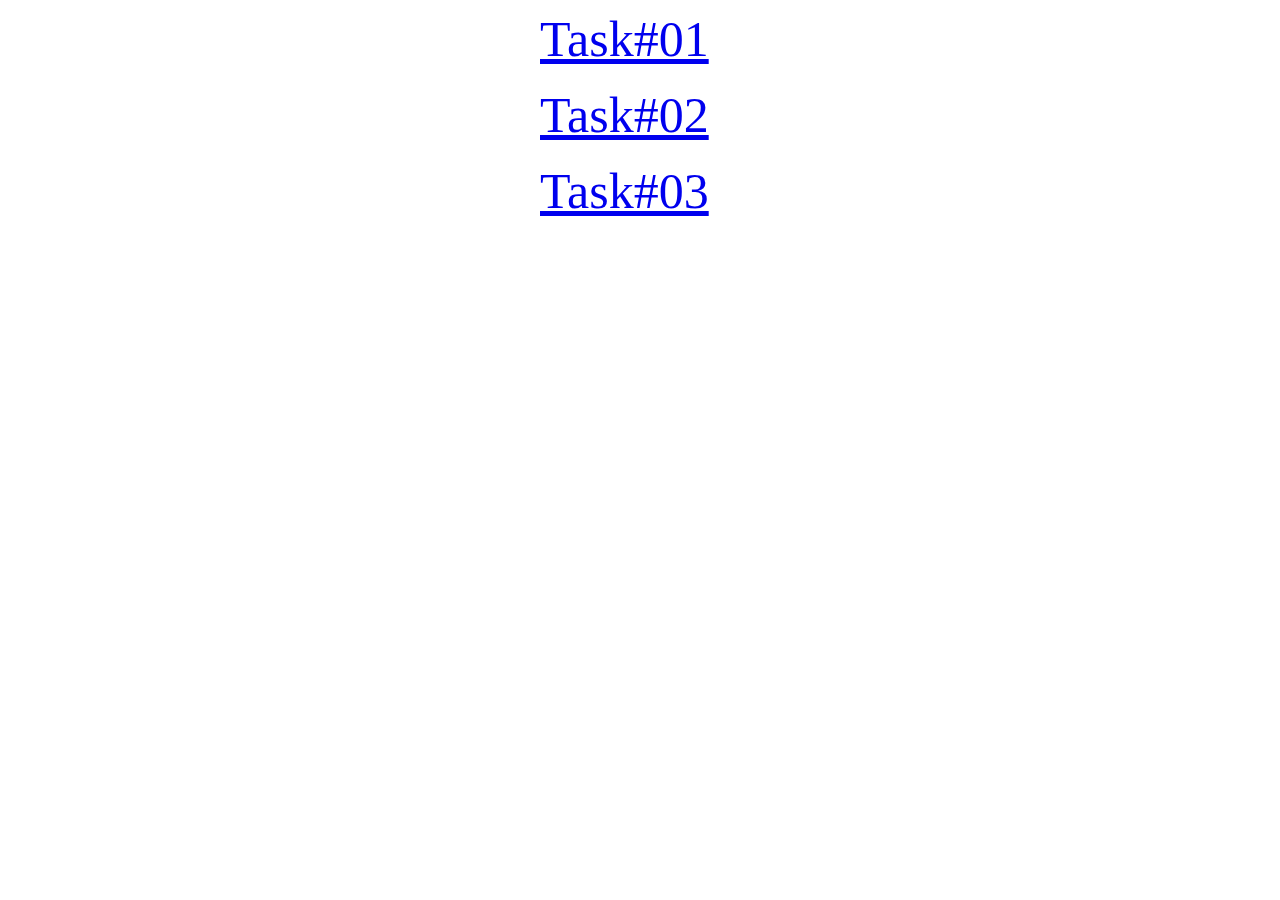
<file: Assignment-01/public/index.html>
<!DOCTYPE html>
<html lang="en">
<head>
    <meta charset="UTF-8">
    <title>Index</title>
    <link rel="stylesheet" href="style.css" type="text/css">
</head>
<body>
    <div>
    <a href="task1.html" >Task#01</a><br><br>
        <a href="task2.html" >Task#02</a><br><br>
            <a href="task3.html" >Task#03</a><br><br>
            </div>
</body>
</html>
</file>
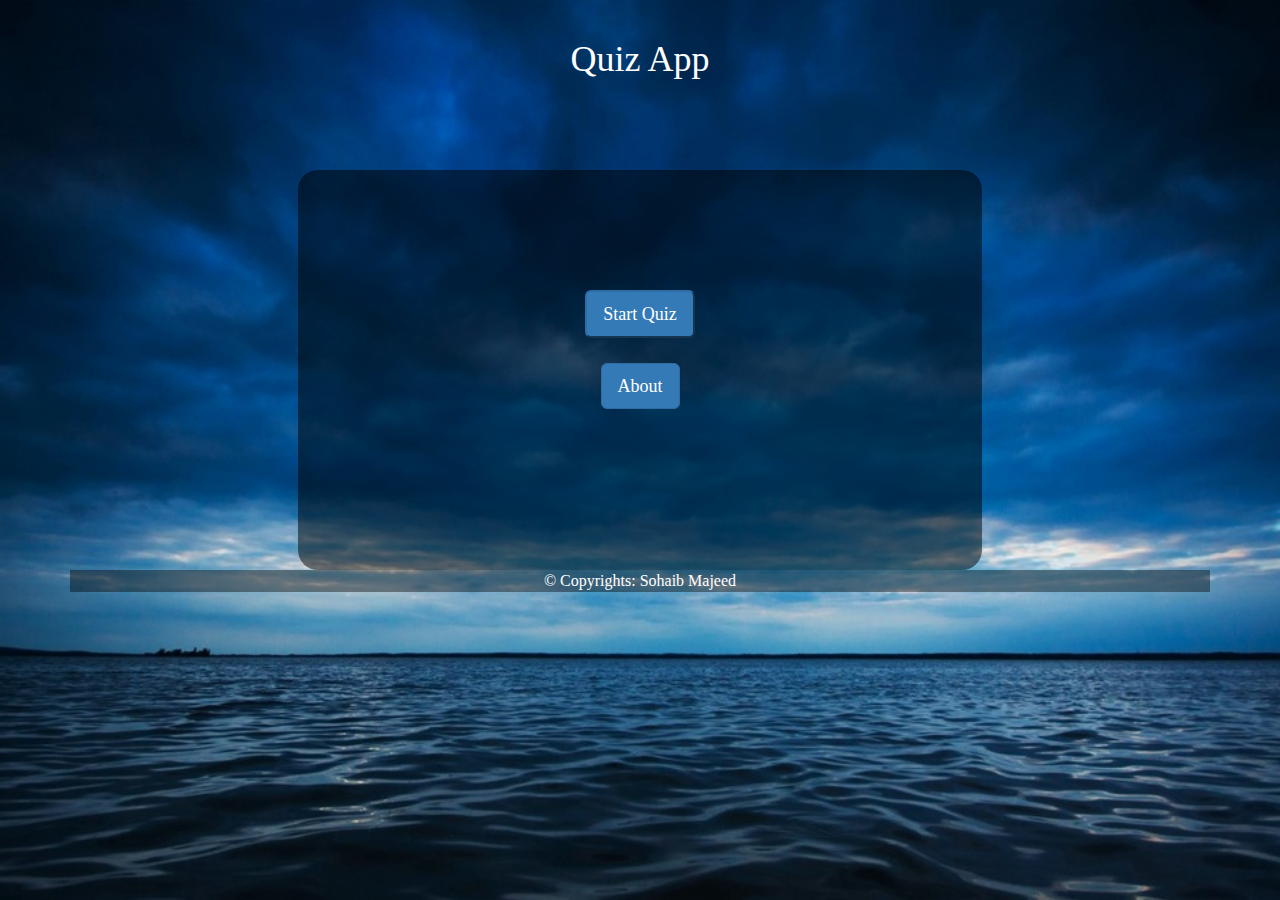
<file: Quiz App/public/index.html>
<!DOCTYPE html>
<html lang="en">
  <head>
    <title>Quiz App</title>
    <link href="css/style.css" rel="stylesheet"/> 
    <meta charset="utf-8">
    <meta http-equiv="X-UA-Compatible" content="IE=edge">
    <meta name="viewport" content="width=device-width, initial-scale=1">
    <!-- The above 3 meta tags *must* come first in the head; any other head content must come *after* these tags -->
    <title>Bootstrap 101 Template</title>

    <!-- Bootstrap -->
    <link href="css/bootstrap.min.css" rel="stylesheet">

    <!-- HTML5 shim and Respond.js for IE8 support of HTML5 elements and media queries -->
    <!-- WARNING: Respond.js doesn't work if you view the page via file:// -->
    <!--[if lt IE 9]>
      <script src="https://oss.maxcdn.com/html5shiv/3.7.3/html5shiv.min.js"></script>
      <script src="https://oss.maxcdn.com/respond/1.4.2/respond.min.js"></script>
    <![endif]-->
  </head>
  <body>
<div class="container">
    <div class="header">
        <h1>Quiz App</h1>
        </div>
            <div class="show" id="index">
                <div class="wrapper">
                <button id="startquiz" onclick="startQuiz();"class="bt btn-primary btn-lg" >Start Quiz</button>
                <br><br>
                <button id="about" class="btn btn-primary btn-lg" onclick="about();">About</button>
                </div>
                </div>
                <div class="hide" id="abt">
                    <h2>Total Questions: 10</h2>
                    <h2>Total Time: 2 minutes</h2>
                    <h2>Passing Score: 60%</h2>
                    </div>
                <div class="hide" id ="quiz">
                    <h2 id="timer"></h2>
                    <br>
                    <h3 id="ques"></h3>
                    <br>
                   <ul>
                   <li><input type="radio" name="option" value="option1" class="answer" onclick="enable();" >1<br><br></li>
                   <li><input type="radio" name="option" value="option2" class="answer" onclick="enable();" >2<br><br></li>
                   <li><input type="radio" name="option" value="option3" class="answer" onclick="enable();" >3<br><br></li>
                   <li><input type="radio" name="option" value="option4" class="answer" onclick="enable();" >4<br><br></li>
                   </ul>
                    <br><br><br><br>
                    <button id="next" onclick="nextQuestion();" disabled="disabled" class="btn btn-primary btn-lg">Next</button>
                    </div>
                    <div class="hide" id="scoresheet">
                            <button class="bt btn-primary btn-lg" onclick="startQuiz();"id="btn">Retake Quiz</button>
                 </div>
                    <footer>
                           &copy; Copyrights: Sohaib Majeed 
                    </footer>
                 </div>
    <script src="js/code.js" type="text/javascript"></script>
    <!-- jQuery (necessary for Bootstrap's JavaScript plugins) -->
    <script src="https://ajax.googleapis.com/ajax/libs/jquery/1.12.4/jquery.min.js"></script>
    <!-- Include all compiled plugins (below), or include individual files as needed -->
    <script src="js/bootstrap.min.js"></script>
  </body>
</html>
</file>
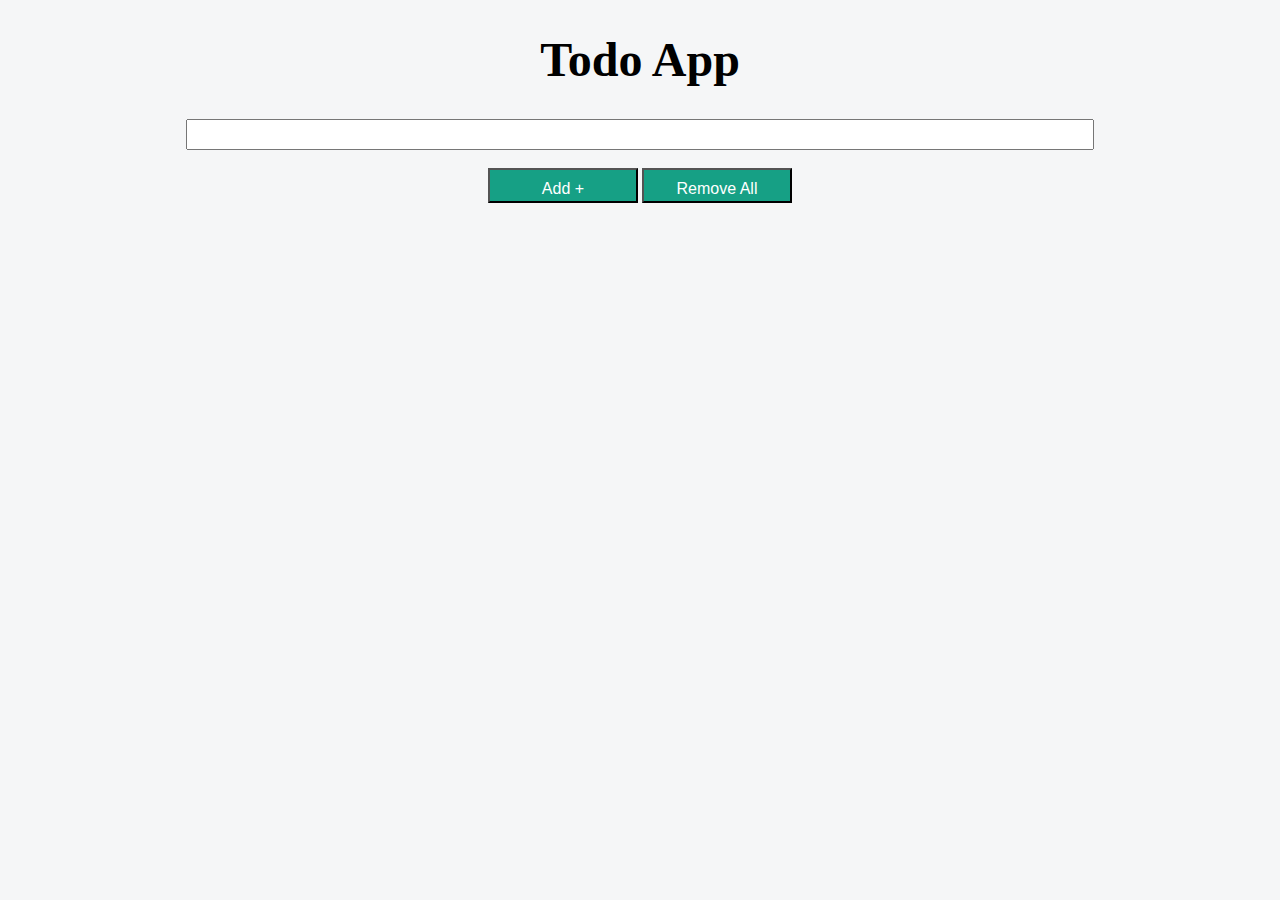
<file: TODO APP/public/index.html>
<!DOCTYPE html>
<html lang="en">
<head>
    <meta charset="UTF-8">
    <title>Todo App</title>
    <link rel="stylesheet" href="style.css">
    <script src="code.js"></script>
</head>
<body>  
    <center>
    <h1 id="heading">Todo App</h1>
    <input type="text" id="text" ><br><br>
    <button onclick="add();" class="button">Add +</button>
    <button onclick="removeAll();" class="button">Remove All </button>
    </center>
    <ol id="list">
    </ol>
</body>
</html>
</file>
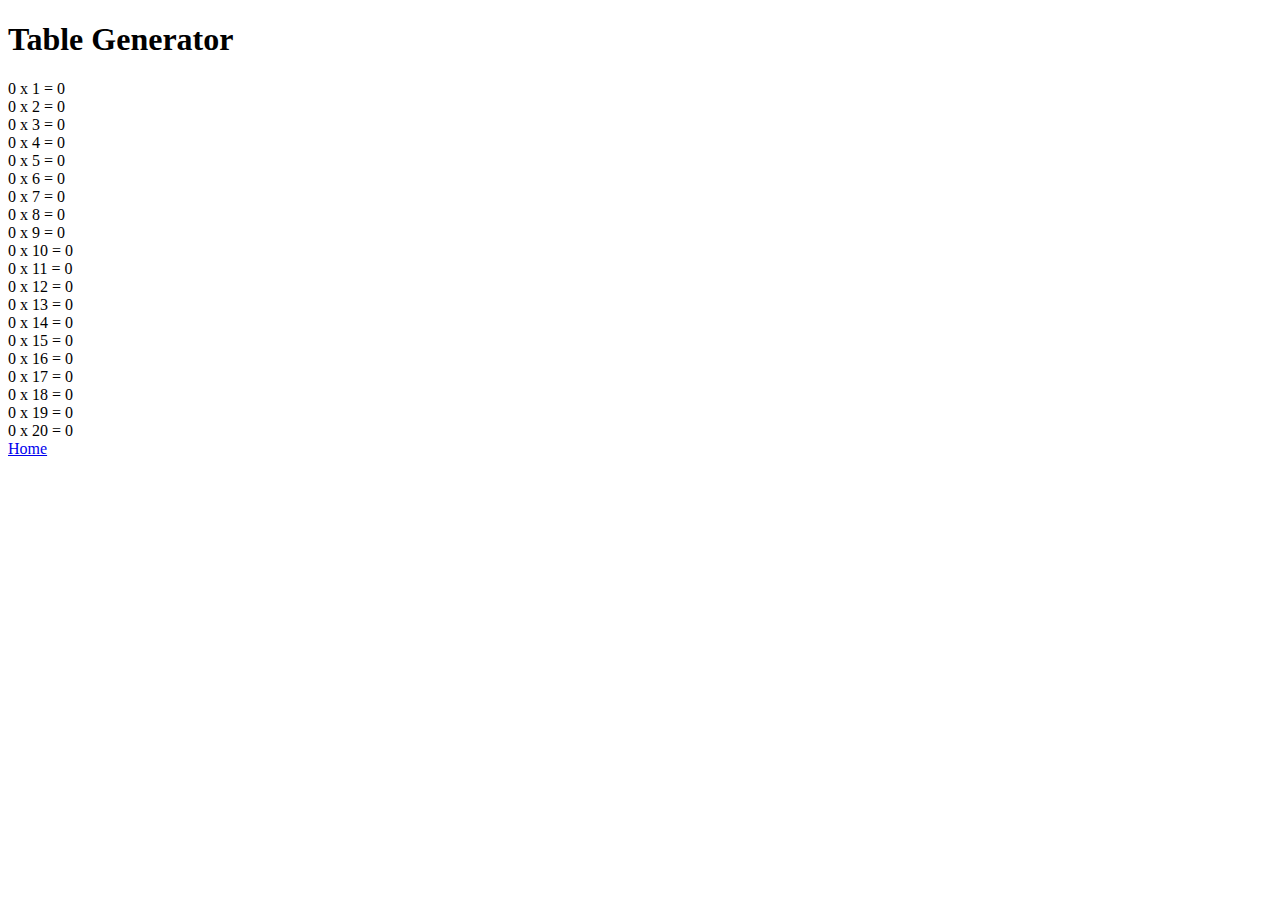
<file: Assignment-01/public/task1.html>
<!DOCTYPE html>
<html lang="en">
<head>
    <meta charset="UTF-8">
    <title>Task#01</title>
     <script src="code.js" type="text/javascript"></script>
</head>
<body>
    <h1>Table Generator</h1>
    <script>
        table();
        </script>
        <a href="index.html">Home</a>
</body>
</html>
</file>
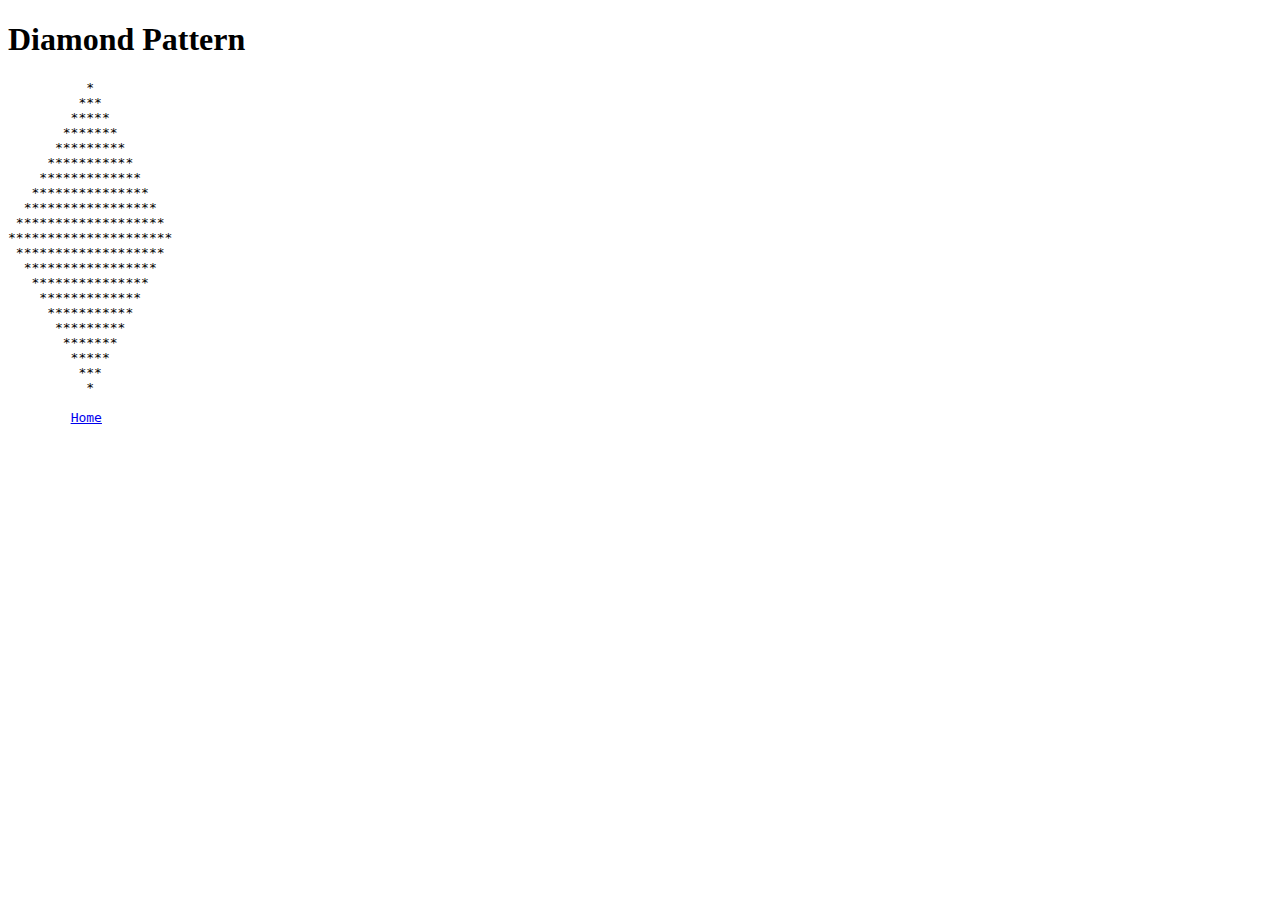
<file: Assignment-01/public/task2.html>
<!DOCTYPE html>
<html lang="en">
<head>
    <meta charset="UTF-8">
    <title>Task#02</title>
    <script src="code.js" type="text/javascript"></script>
</head>
<body class="centre">
    <h1>Diamond Pattern</h1>
    <script>
        diamond();
        </script>
        <a href="index.html">Home</a>
</body>
</html>
</file>
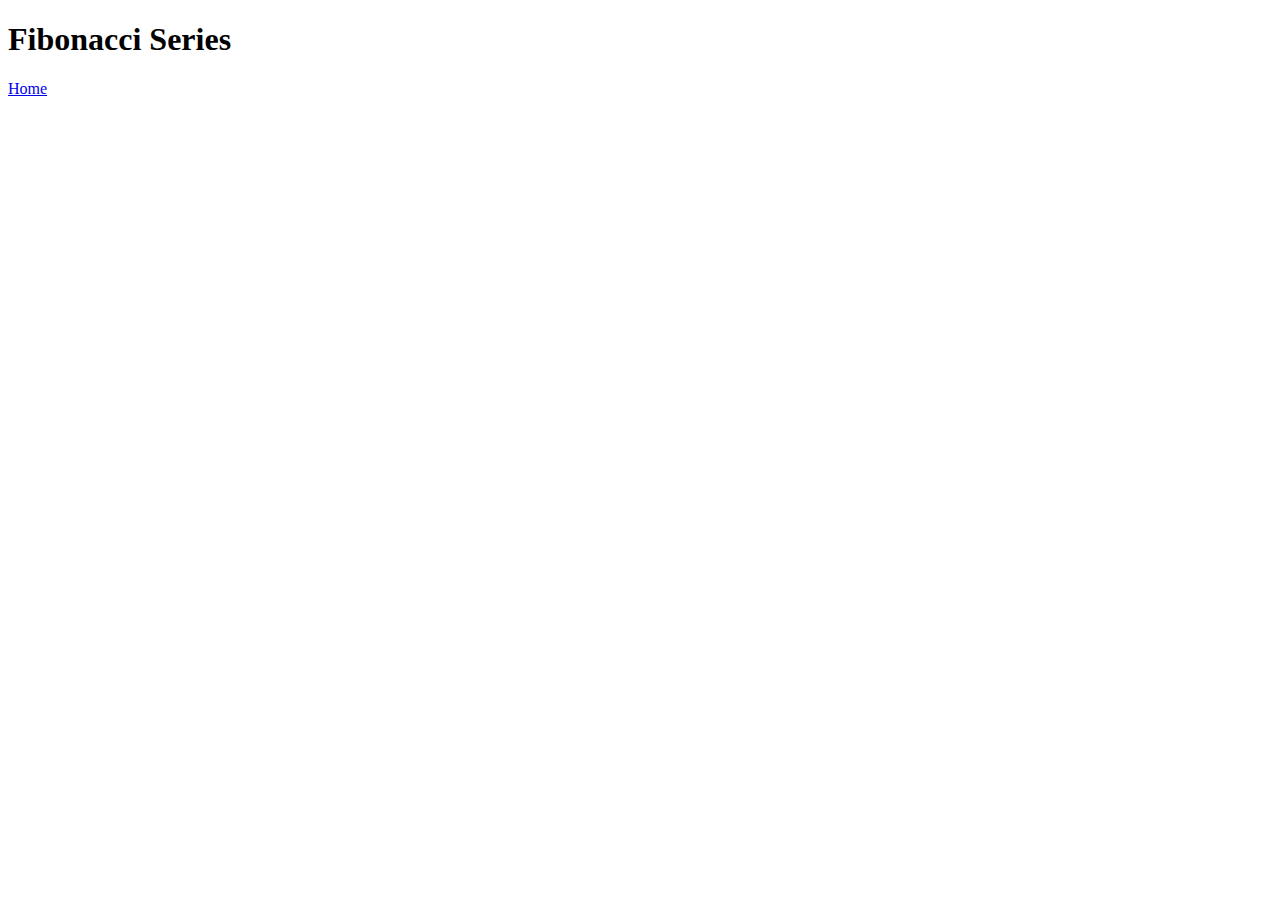
<file: Assignment-01/public/task3.html>
<!DOCTYPE html>
<html lang="en">
<head>
    <meta charset="UTF-8">
    <title>Task#03</title>
    <script src="code.js" type="text/javascript"></script>
</head>
<body>
    <h1>Fibonacci Series</h1>
    <script>
        fibonacci();
        </script>
        <a href="index.html">Home</a>
</body>
</html>
</file>
<file: Assignment-01/public/style.css>
a{
    font-size: 50px;
}
div{
    width: 200px;
    margin: 10px auto;
}
</file>
<file: Quiz App/public/css/style.css>
.header{
    font-size: 10px;
}
body{
    background-image: url('../img/bg4.jpg');
    background-repeat: no-repeat;
    background-position: center;
    background-attachment: fixed;
    background-size: cover;    
    text-align: center;
}
.header{
    background-color: transparent;
    text-align: center;
    padding-top: 20px;
}
h1{
    font-size: 100px;;
}
*{
    color: white;
    margin:0;
    padding: 0;
    font-family: 'Times New Roman', Times, serif;
    font-size: 18px;
}
.hide{
    display: none;
}
.show{
  width: 60%;
  height: 400px;
  margin: 0 auto;
  background-color: rgba(00, 00, 00, 0.5);
  margin-top: 90px;
  border-radius: 20px;
}
.wrapper{
    position:relative;
    left:auto;
    top: 30%;
}
#timer{
position: relative;
left:35%;
top: 10%;
}
li{
    list-style: none;
    float: left;
    clear: both;
    padding-left: 30px;
}
#next{
    float: right;
    margin-right: 30px;
    margin-top:0 auto;
}
#scoresheet{
position: relative;
padding-top: 8%
}
input{
    font-size: 20px;
}
footer{
      background-color: rgba(00, 00, 00, 0.4);
      color: white;
      font-size: 16px;
}
#abt{
padding-top: 10%;
}
</file>
<file: TODO APP/public/style.css>
body{
    background-color: #f5f6f7;
}
h1{
    text-align: center;
    font-size: 48px;
}
button{
    width: 150px;
    height: 35px;
    margin-top: 0px;
    font-size: 16px;
    color: #ffffff;
    background-color: #16a085;
    text-align: center;
    padding: 10px;
}
li{
    font-size: 25px;
    font-family: 'Georgia, "Times New Roman", Times, serif';
    background-color: white;
    height: 35px;
    color: darkcyan;
    text-align: center;   
    list-style: none;
    margin-bottom: 30px; 
}
button:hover{
    background-color: #1abc9c;
    color: white;  
} 
#text{
  width:900px;  
  height: 25px;
}
</file>
